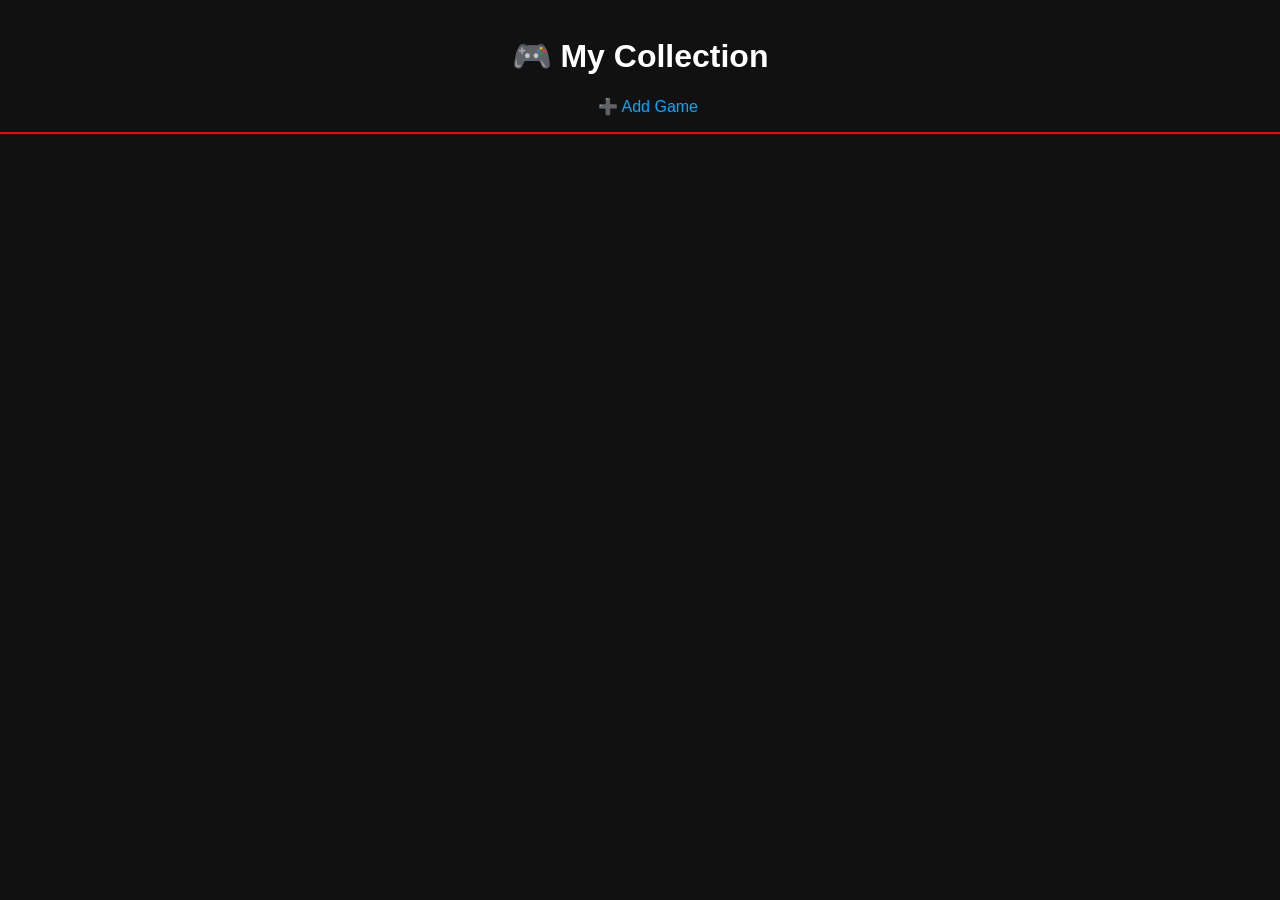
<file: index.html>
<!DOCTYPE html>
<html lang="en">
<head>
    <meta charset="UTF-8">
    <title>My Collection</title>
    <link rel="stylesheet" href="styles.css">
</head>
<body>

<header>
    <h1>🎮 My Collection</h1>
    <a href="add.html">➕ Add Game</a>
</header>

<div id="gameList"></div>

<script src="script.js"></script>
</body>
</html>
</file>
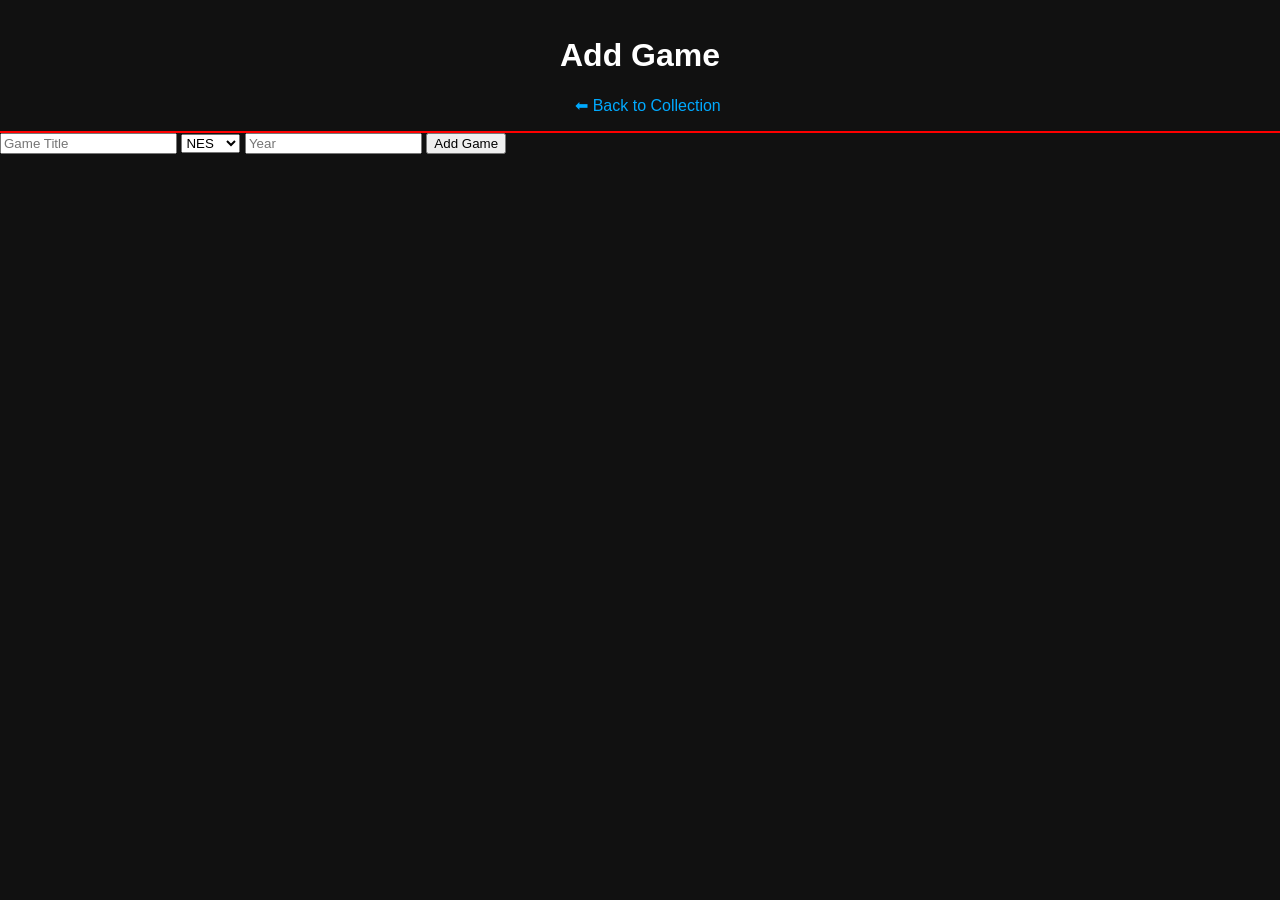
<file: add.html>
<!DOCTYPE html>
<html lang="en">
<head>
    <meta charset="UTF-8">
    <title>Add Game</title>
    <link rel="stylesheet" href="styles.css">
</head>
<body>

<header>
    <h1>Add Game</h1>
    <a href="index.html">⬅ Back to Collection</a>
</header>

<form id="gameForm">
    <input type="text" id="title" placeholder="Game Title" required>
    <select id="console">
        <option value="NES">NES</option>
        <option value="SNES">SNES</option>
    </select>
    <input type="number" id="year" placeholder="Year">
    <button type="submit">Add Game</button>
</form>

<script src="add.js"></script>
</body>
</html>
</file>
<file: styles.css>
body {
    font-family: Arial;
    background: #111;
    color: white;
    margin: 0;
    padding: 0;
}

header {
    text-align: center;
    padding: 1rem;
    border-bottom: 2px solid red;
}

header a {
    color: #00aaff;
    margin-left: 1rem;
    text-decoration: none;
}

#gameList {
    display: flex;
    flex-direction: column;
    gap: 1rem;
    padding: 1rem;
}

.card {
    background: #222;
    padding: 1rem;
    border-left: 5px solid #00aaff;
}

.card-content {
    display: flex;
    align-items: center;
    justify-content: space-between;
}

.console-icon {
    width: 50px;
    margin-right: 1rem;
}

.nes-glow {
    filter: drop-shadow(0 0 6px #e60012);
}

.snes-glow {
    filter: drop-shadow(0 0 6px #00aaff);
}

.game-info {
    flex-grow: 1;
}

.remove-btn {
    background: red;
    color: white;
    border: none;
    padding: 0.5rem;
    cursor: pointer;
}
</file>
